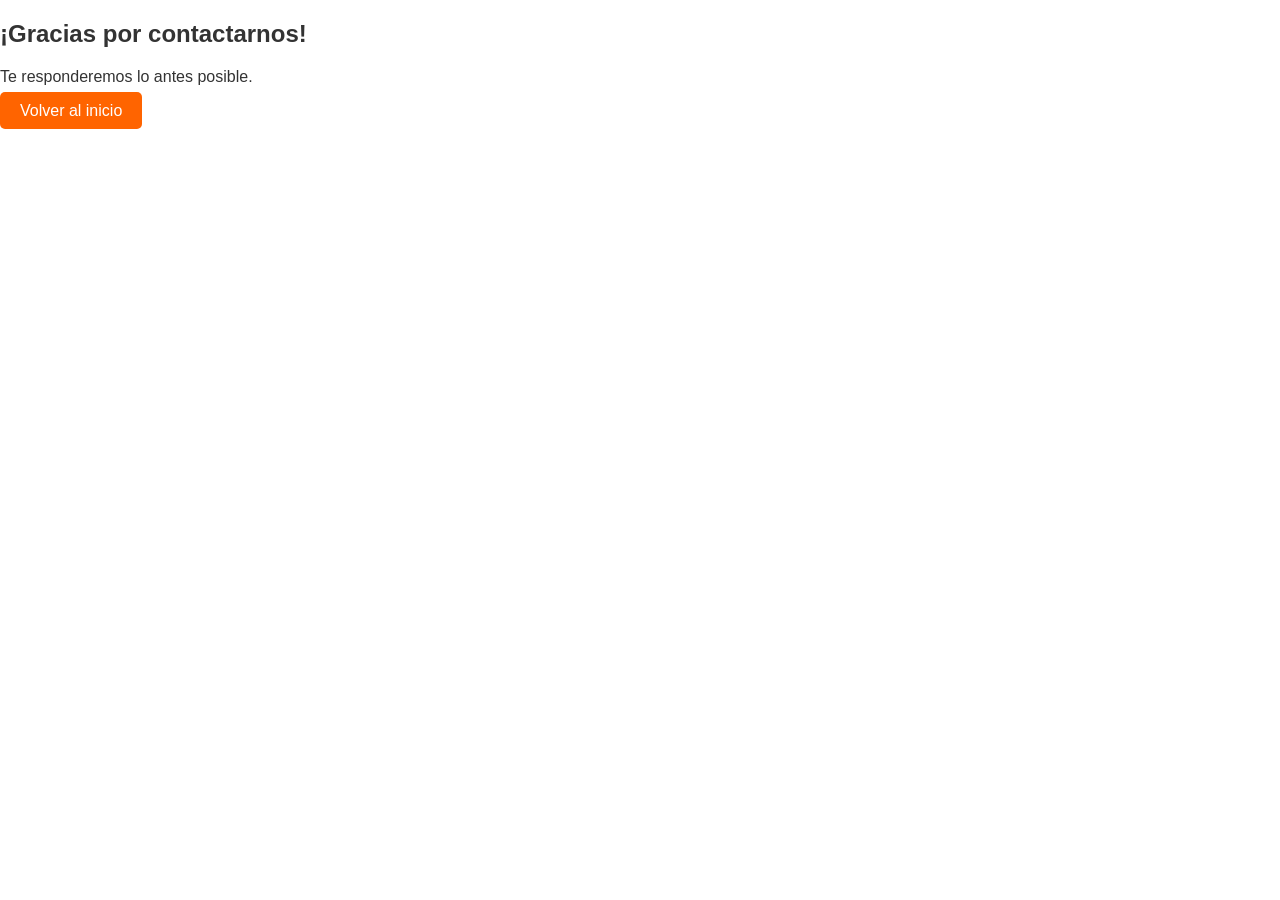
<file: Gracias.html>
<!DOCTYPE html>
<html lang="es">
<head>
    <meta charset="UTF-8">
    <title>Gracias</title>
    <link rel="stylesheet" href="Estilos/styles.css">
</head>
<body>

<section class="gracias">
    <h1>¡Gracias por contactarnos!</h1>
    <p>Te responderemos lo antes posible.</p>
    <a href="index.html" class="btn">Volver al inicio</a>
</section>
<script src="Script/script.js"></script>
</body>
</html>
</file>
<file: Estilos/styles.css>
html, body {
    height: 100%;
    margin: 0;
}

body {
    font-family: Arial, sans-serif;
    color: #333;
    display: flex;
    flex-direction: column;
}

header {
    display: flex;
    justify-content: space-between;
    padding: 15px;
    background: #000;
    color: white;
}

header nav a {
    margin-left: 15px;
    color: white;
    text-decoration: none;
}

.banner {
    background: url('img/banner.jpg') center/cover no-repeat;
    color: white;
    text-align: center;
    padding: 100px 20px;
}

.btn {
    padding: 10px 20px;
    background: #ff6400;
    color: white;
    text-decoration: none;
    border-radius: 5px;
}

.beneficios .grid-beneficios {
    display: grid;
    grid-template-columns: repeat(2, 1fr);
    gap: 10px;
    padding: 20px;
}

.producto-detalle {
    display: flex;
    padding: 40px;
    gap: 30px;
}

.contacto form {
    display: flex;
    flex-direction: column;
    width: 300px;
    margin: auto;
    gap:10px;
}

.contacto input{
    padding: 8px;
}

footer {
    background-color: #111;      
    color: #fff;                 
    text-align: center;         
    padding: 20px 10px;           
    font-size: 14px;             
    margin-top: auto;             
    border-top: 3px solid #ff6400;
}

footer a {
    color: #ff6400;               
    text-decoration: none;
    font-weight: bold;
}

footer a:hover {
    text-decoration: underline; 
}
</file>
